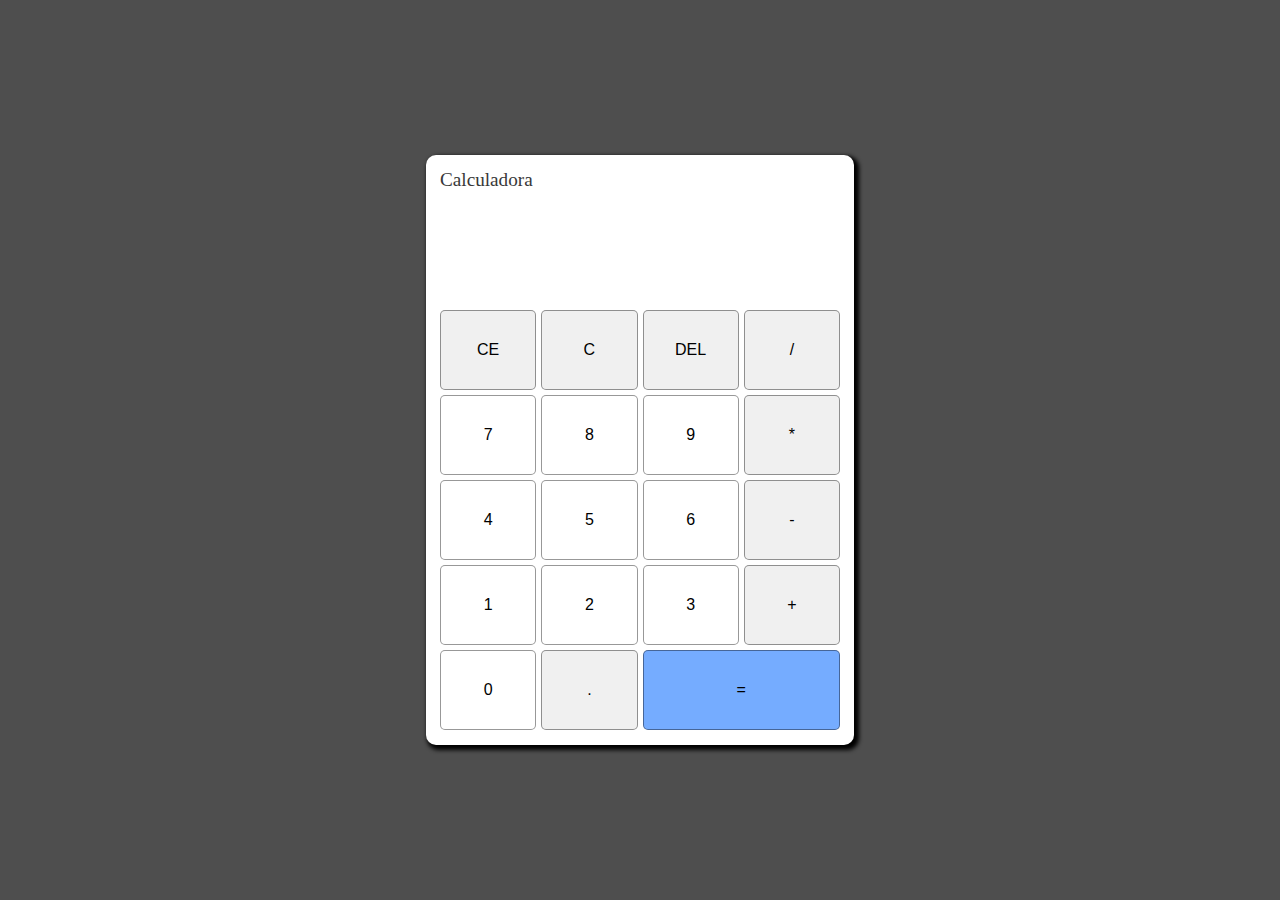
<file: 04 Project/index.html>
<!DOCTYPE html>
<html lang="en">

<head>
    <meta charset="UTF-8">
    <meta http-equiv="X-UA-Compatible" content="IE=edge">
    <meta name="viewport" content="width=device-width, initial-scale=1.0">
    <link rel="stylesheet" href="reset.css">
    <link rel="stylesheet" href="style.css">
    <title>Calculadora</title>
</head>

<body>
    <main class="container">
        <h2> Calculadora</h2>
        <div id="operations">
            <div id="previous-operation"></div>
            <div id="current-operation"></div>
        </div>
        <div id="buttons-grid">
            <button>CE</button>
            <button>C</button>
            <button>DEL</button>
            <button>/</button>
            <button class="number">7</button>
            <button class="number">8</button>
            <button class="number">9</button>
            <button>*</button>
            <button class="number">4</button>
            <button class="number">5</button>
            <button class="number">6</button>
            <button>-</button>
            <button class="number">1</button>
            <button class="number">2</button>
            <button class="number">3</button>
            <button>+</button>
            <button class="number">0</button>
            <button>.</button>
            <button id="btn">=</button>
        </div>
    </main>
    <script src="file.js"></script>
</body>

</html>
</file>
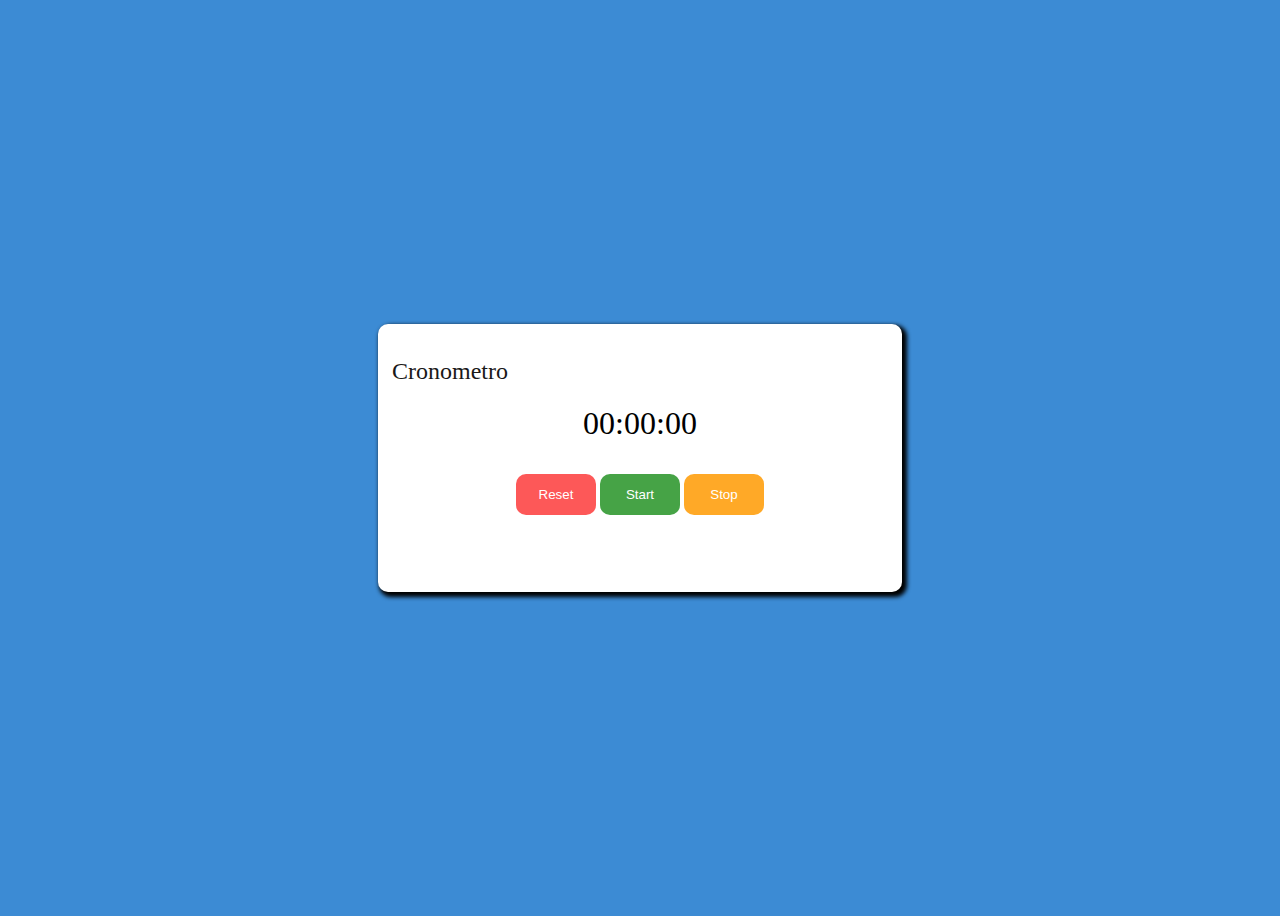
<file: 05 Project/index.html>
<!DOCTYPE html>
<html lang="en">

<head>
    <meta charset="UTF-8">
    <meta http-equiv="X-UA-Compatible" content="IE=edge">
    <meta name="viewport" content="width=device-width, initial-scale=1.0">
    <link rel="stylesheet" href="style.css">
    <title>Cronometro</title>
</head>

<body>
    <main class="container">
        <h2>Cronometro</h2>
        <div class="cont">
            <div id="number">
                00:00:00
        
            </div>
            <div class="buttons">
                <button id="reset" onclick="reset()">Reset</button>
                <button id="start" onclick="start()">Start</button>
                <button id="stop" onclick="pause()">Stop</button>
            </div>
        </div>
    </main>
    <script src="file.js"></script>
</body>

</html>
</file>
<file: 04 Project/style.css>
body{
    background-color: #4e4e4e;
    min-height: 100vh;
    display: flex;
    align-items: center;
    justify-content: center;
}
main.container{
    width: 400px;
    padding: 0.9rem;
    background-color: #fff;
    color: black;
    display: flex;
    flex-direction: column;
    border-radius: 10px;
    box-shadow: 3px 3px 4px 2px black;
}

main.container h2{
    font-size: 1.2rem;
    font-weight: 400;
    color: #383838;
}

#operations{
    text-align: right;
}

#previous-operation,
#current-operation{
    overflow-wrap: break-word;
    padding: 0.7rem;
    min-height: 1.6em;
}

#previous-operation{
color: #777;
}
#current-operation{

font-size: 2em;
font-weight: 700;
}

#buttons-grid{
    display: grid;
    grid-template-columns: 1fr 1fr 1fr 1fr;
    gap: 5px;
}

#buttons-grid button{
    border: 1px solid rgba(0, 0, 0, 0.404);
    border-radius: 5px;
    height: 5em;
    font-size: 1rem;
    background-color: rgba(48, 47, 47, 0.075);
    cursor: pointer;
}
#buttons-grid button.number{
    background-color: #fff;
}
#buttons-grid button:hover{
    background-color: rgba(48, 47, 47, 0.178);
    border-color: rgb(0, 0, 0);
}
#buttons-grid #btn{
    grid-column: span 2;
    background-color: rgba(0, 102, 255, 0.541);
}
#buttons-grid #btn:hover{
    background-color: rgba(0, 102, 255, 0.637);
}
</file>
<file: 05 Project/style.css>
body{
    background-color: #3c8bd4;
    min-height: 100vh;
    display: flex;
    align-items: center;
    justify-content: center;
}

main.container{
    width: 31em;
    height: 15em;
    padding: 0.9rem;
    background-color: #fff;
    color: black;
    display: flex;
    flex-direction: column;
    border-radius: 10px;
    box-shadow: 3px 3px 4px 2px black;
}

main.container h2{
    color: #1a1818;
    font-weight: 500;
    font-size: 1.5rem;
}
div.cont{
    display: flex;
    flex-direction: column;
    justify-content: center;
    align-items: center;
}
div#number{
    margin-bottom: 1em;
    font-size: 2rem;
    color: black;
}
#reset,#start,#stop{
    border: none;
    color: white;
    padding: 1em;
    width: 6em;
    border-radius: 10px;
    cursor: pointer;
}
div.buttons button#reset{
    background-color: rgba(253, 58, 58, 0.849);
    
}
div.buttons button#start{
    background-color: rgba(0, 128, 0, 0.726);
    
}div.buttons button#stop{
    background-color: rgba(255, 153, 0, 0.849);
    
}
</file>
